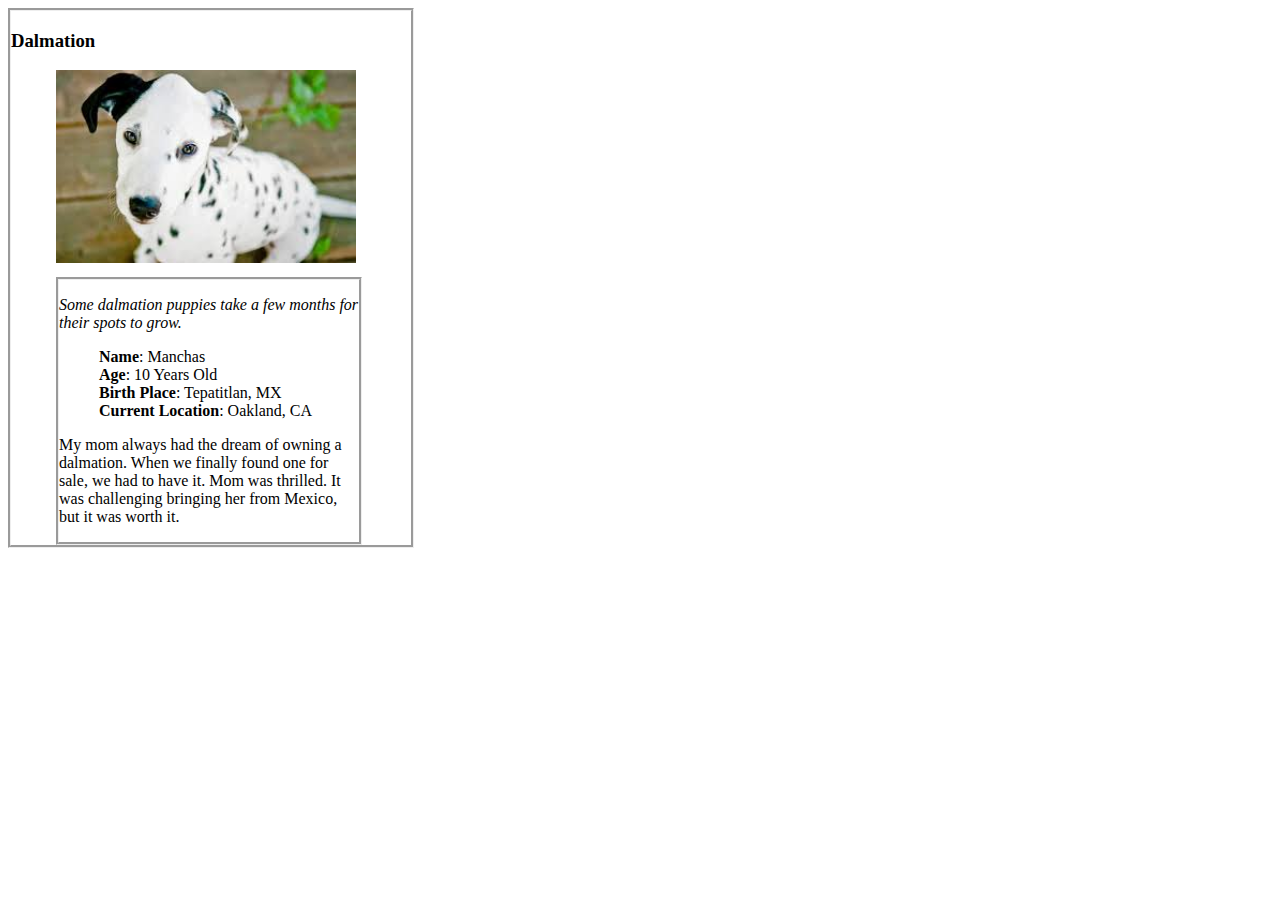
<file: Web-Foundations/Animal-Trading-Cards/card.html>
<!DOCTYPE html>
<html>
<head>
	<meta charset="utf-8">
	<title>Animal Trading Cards</title>
	<link href="styles.css" rel="stylesheet">
</head>
<body>
	<div class="tradingcard">
		<h3>Dalmation</h3>
		<img id="image" src="dalmation_image.jpeg" alt="dalmation">
		<div class="information">
			<p><em>Some dalmation puppies take a few months for their spots to grow.</em></p>
			<ul id="ul">
				<li><span><strong>Name</span></strong>: Manchas</li>
				<li><span><strong>Age</strong></span>: 10 Years Old</li>
				<li><span><strong>Birth Place</strong></span>: Tepatitlan, MX</li>
				<li><span><strong>Current Location</strong></span>: Oakland, CA</li>
			</ul>
			<p>My mom always had the dream of owning a dalmation. When we finally found one for sale, we had to have it. Mom was thrilled. It was challenging bringing her from Mexico, but it was worth it.</p>
		</div>
	</div>
</body>
</html>
</file>
<file: Web-Foundations/Animal-Trading-Cards/styles.css>
.tradingcard{
	border-style:groove;
	width:400px;
}

.information{
	border-style:groove;
	width:300px;
	margin-left: 45px;
	margin-top: 10px;
}

#ul{	
	list-style: none;
}

#image{
	margin-left: 45px;
	width:300px;
}
</file>
